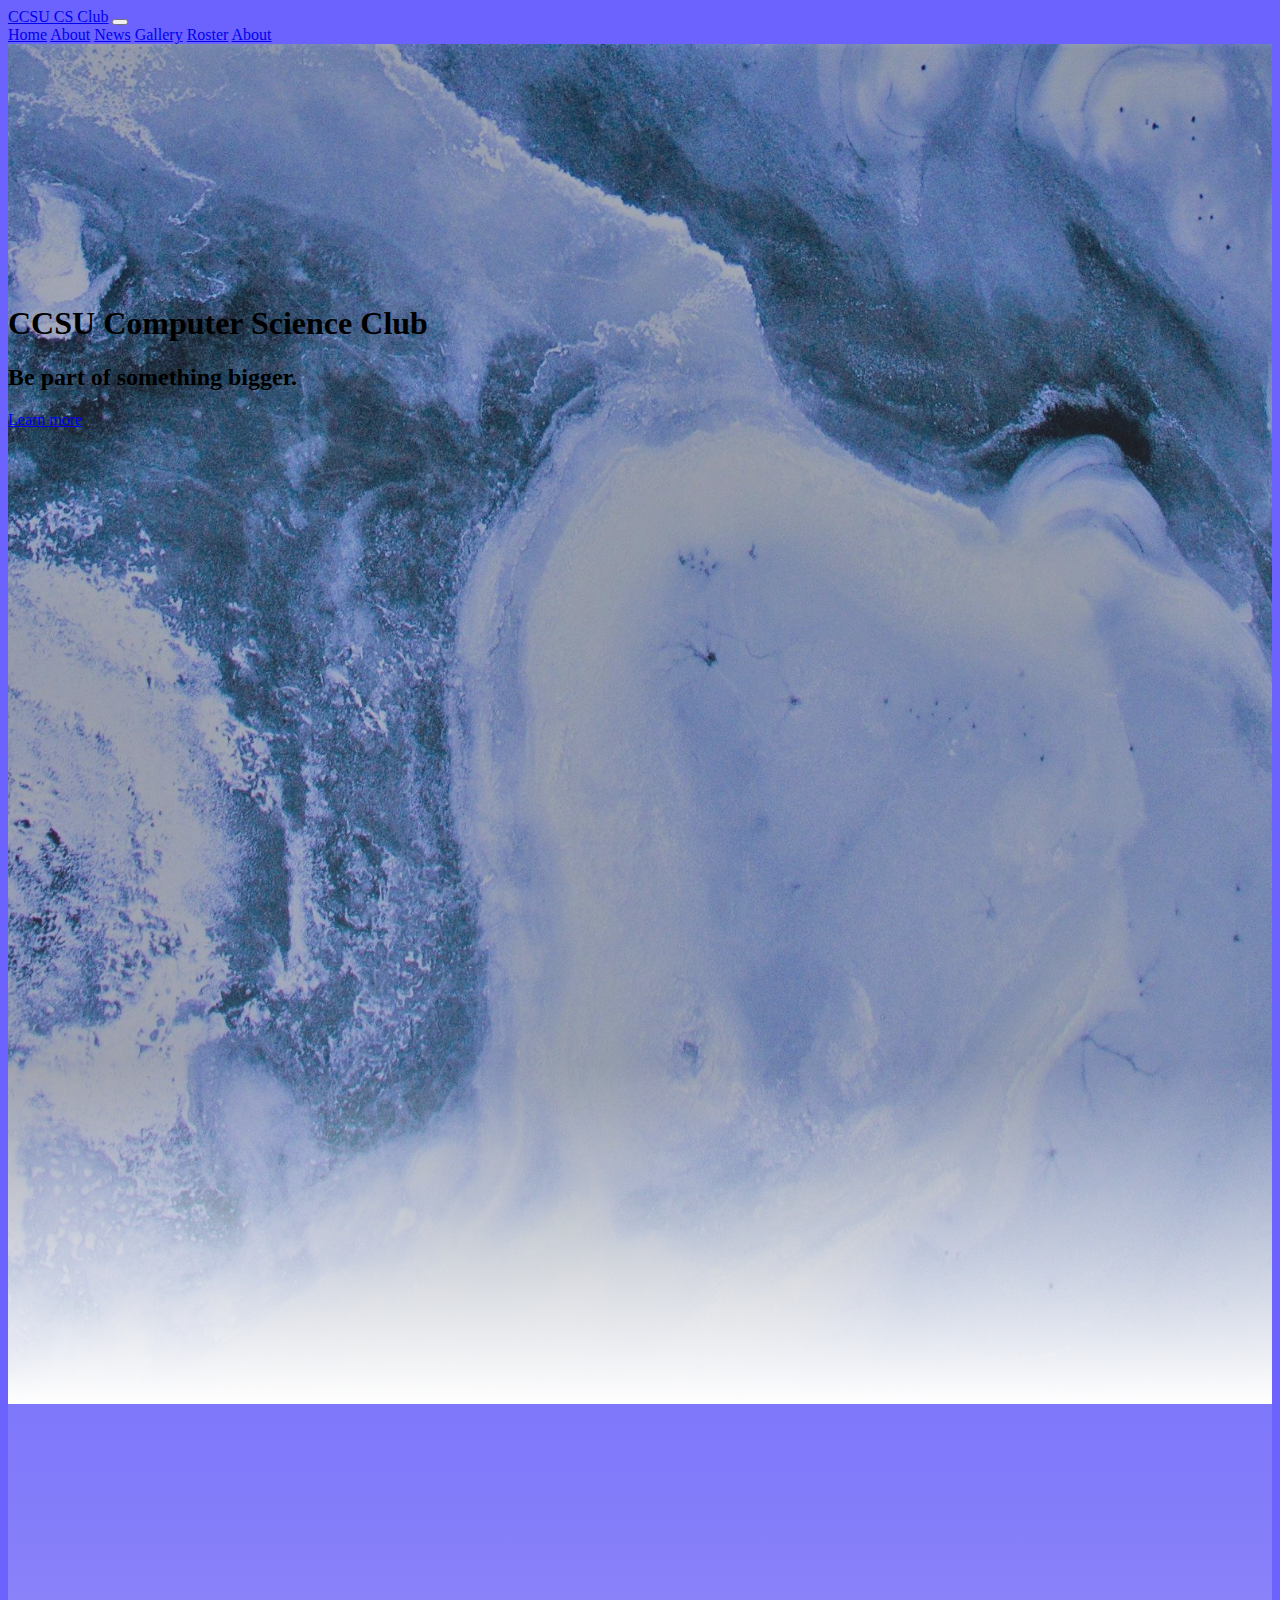
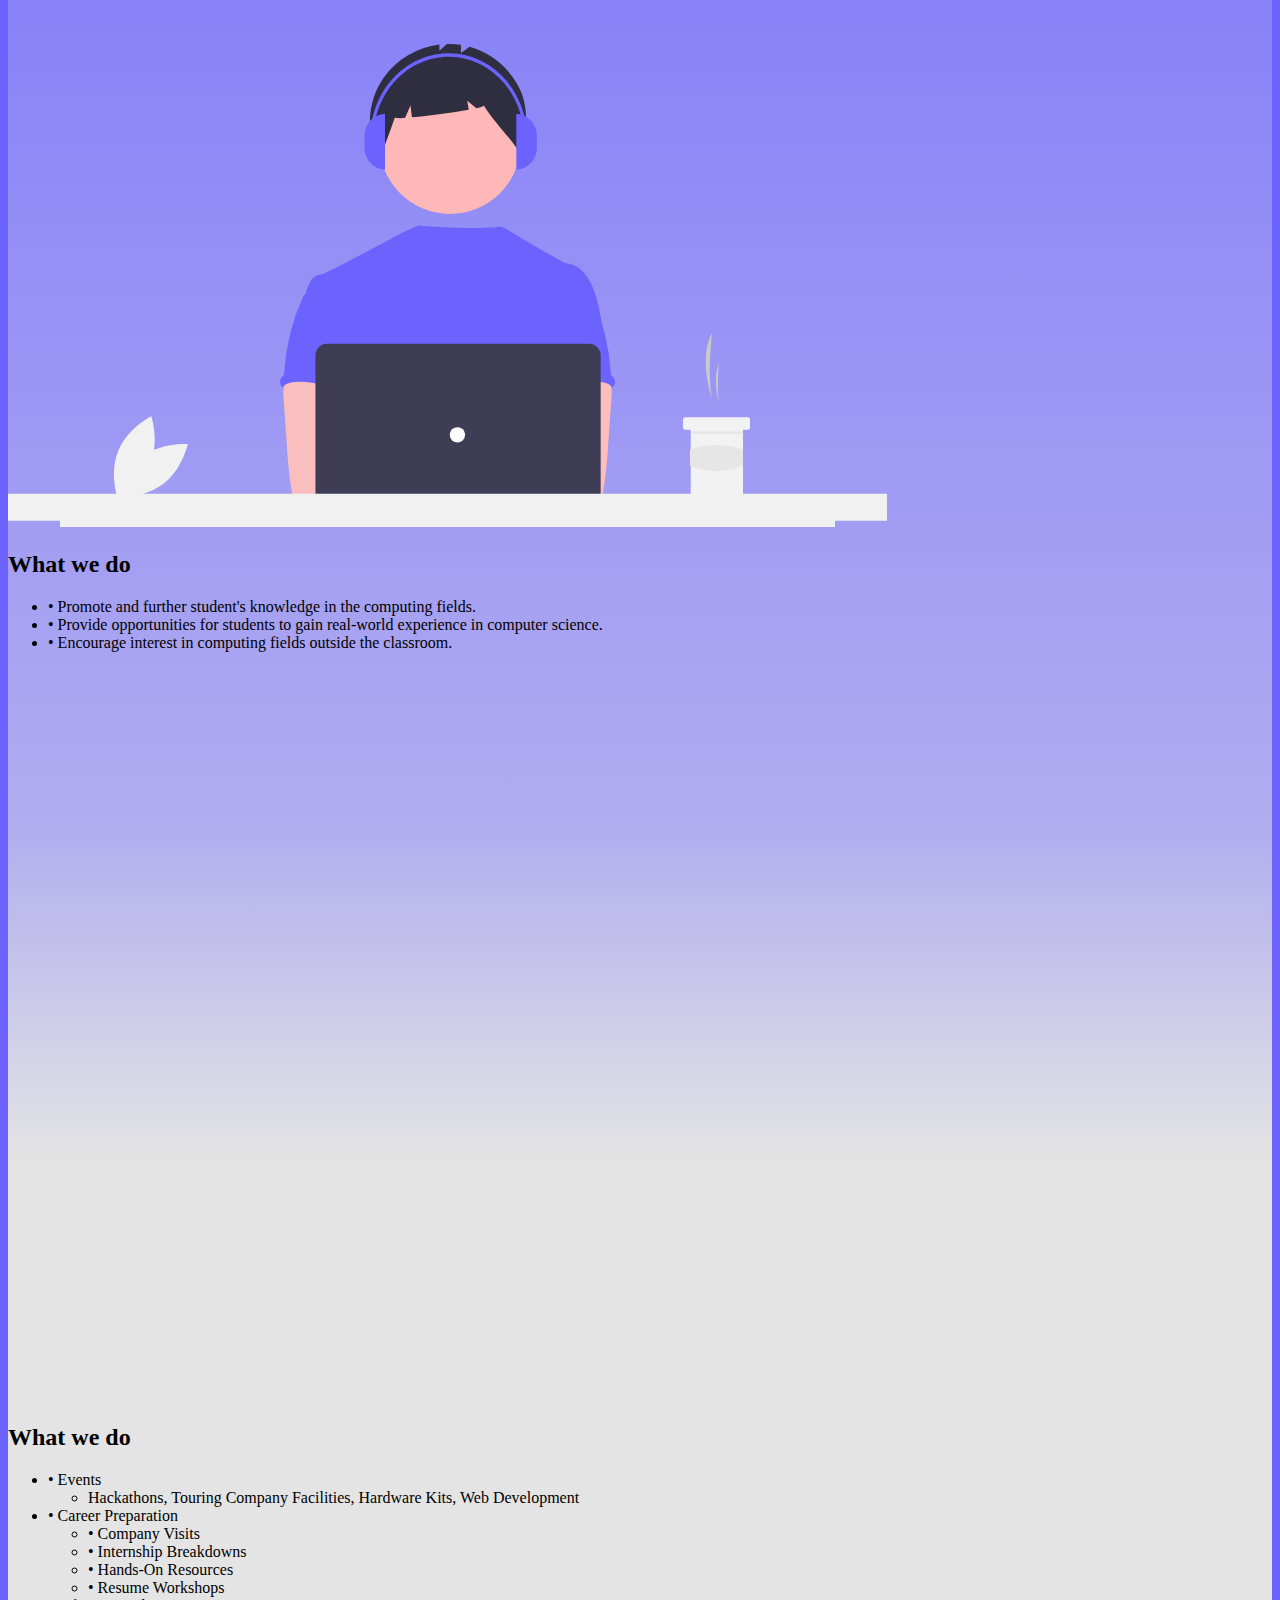
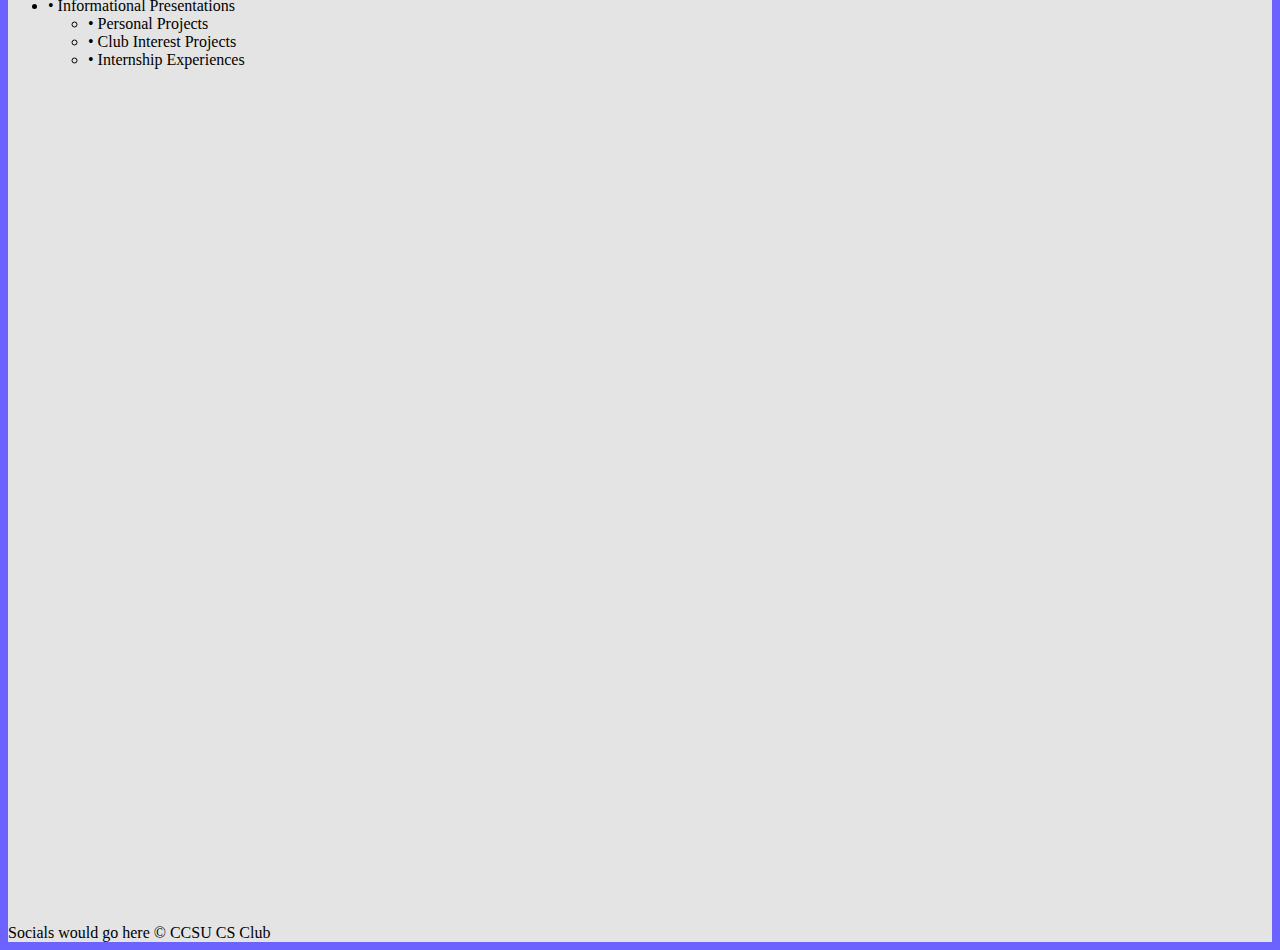
<file: Templates/index.html>
<!DOCTYPE html>
<html lang="en">
  <head>
    <meta charset="utf-8" />
    <meta name="viewport" content="width=device-width, initial-scale=1" />
    <title>CS CLUB</title>
    <link
      href="https://cdn.jsdelivr.net/npm/bootstrap@5.2.1/dist/css/bootstrap.min.css"
      rel="stylesheet"
      integrity="sha384-iYQeCzEYFbKjA/T2uDLTpkwGzCiq6soy8tYaI1GyVh/UjpbCx/TYkiZhlZB6+fzT"
      crossorigin="anonymous"
    />

    <!--    Connecting the external CSS file to the main page-->
    <link rel="stylesheet" href="../Static/Styles/main.css" />
  </head>
  <body>
    <nav class="navbar navbar-light navbar-expand-lg bg-white px-4">
      <div class="container-fluid">
        <a class="navbar-brand text-primary" href="#">CCSU CS Club</a>
        <button
          class="navbar-toggler"
          type="button"
          data-bs-toggle="collapse"
          data-bs-target="#navbarNavAltMarkup"
          aria-controls="navbarNavAltMarkup"
          aria-expanded="false"
          aria-label="Toggle navigation"
        >
          <span class="navbar-toggler-icon"></span>
        </button>
        <div class="collapse navbar-collapse px-3" id="navbarNavAltMarkup">
          <div class="navbar-nav">
            <a class="nav-link active text-primary" aria-current="page" href="#"
              >Home</a
            >
            <a class="nav-link text-primary" href="#about">About</a>
            <a class="nav-link text-primary" href="#plans">News</a>
            <a class="nav-link text-primary" href="#">Gallery</a>
            <a class="nav-link text-primary" href="#">Roster</a>
            <a class="nav-link text-primary" href="#">About</a>
          </div>
        </div>
      </div>
    </nav>
    <header class="masthead">
      <div
        class="container px-4 px-lg-5 d-flex h-100 align-items-center justify-content-center"
      >
        <div class="d-flex justify-content-center">
          <div class="text-center">
            <h1
              class="mx-auto my-0 text-uppercase text-white display-2 fw-normal"
            >
              CCSU Computer Science Club
            </h1>
            <h2 class="text-white text-opacity-75 mx-auto mt-2 mb-5">
              Be part of something bigger.
            </h2>
            <a class="btn btn-primary bg-transparent b" href="#about"
              >Learn more</a
            >
          </div>
        </div>
      </div>
    </header>
    <section class="about-section" id="about">
      <div class="container px-4 px-lg-5">
        <div class="row gx-4 gx-lg-5 justify-content-center">
          <div class="col-7">
            <img src="/Static/imgs/coding.svg" alt="">
          </div>
          <div class="col-5 lead">
            <h2 class="text-primary mb-4 text-center">What we do</h2>
            <ul class="list-group-flush pb-5">
              <li class="list-group-item">• Promote and further student's knowledge in the computing fields.</li>
              <li class="list-group-item">• Provide opportunities for students to gain real-world experience in computer science.</li>
              <li class="list-group-item">• Encourage interest in computing fields outside the classroom.</li>
            </ul>
          </div>
        </div>
      </div>
    </section>


    <section class="plans-section" id="plans">
      <div class="container px-4 px-lg-5">
        <div class="row gx-4 gx-lg-5 justify-content-center">
          <div class="col-5 lead">
            <h2 class="text-primary text-center">What we do</h2>
            <ul class="list-group-flush">
              <li class="list-group-item">• Events
                <ul class="list-group-flush">
                  <li class="list-group-item pb-1">Hackathons, Touring Company Facilities, Hardware Kits, Web Development</li>
                </ul>
              </li>
              <li class="list-group-item">• Career Preparation
                <ul class="list-group-flush">
                  <li class="list-group-item">• Company Visits</li>
                  <li class="list-group-item">• Internship Breakdowns</li>
                  <li class="list-group-item">• Hands-On Resources</li>
                  <li class="list-group-item pb-1">• Resume Workshops</li>
                </ul>
              </li>
              
              <li class="list-group-item">• Informational Presentations
                <ul class="list-group-flush">
                  <li class="list-group-item">• Personal Projects</li>
                  <li class="list-group-item">• Club Interest Projects</li>
                  <li class="list-group-item">• Internship Experiences</li>
                </ul>
              </li>
            </ul>
          </div>
        </div>
      </div>
    </section>
    <footer class="footer small border-lg text-center text-black"><div class="container py-4 px-4 px-lg-5">Socials would go here &copy; CCSU CS Club</div></footer>

    <script
      src="https://cdn.jsdelivr.net/npm/bootstrap@5.2.1/dist/js/bootstrap.bundle.min.js"
      integrity="sha384-u1OknCvxWvY5kfmNBILK2hRnQC3Pr17a+RTT6rIHI7NnikvbZlHgTPOOmMi466C8"
      crossorigin="anonymous"
    ></script>
  </body>
</html>
</file>
<file: Static/Styles/main.css>
:root{
  background-color: #6c63ff;
}
.bg-1{
    position: relative;
 }
 .text-layer{
    position: absolute;
    width: 100%;
    height: auto;
    top: 0;
    left: 0;
    /* non-critical styles left out */
 }

 .masthead {
  position: relative;
  width: 100%;
  height: auto;
  min-height: 55rem;
  padding: 15rem 0;
  background: linear-gradient(to bottom, rgba(255, 255, 255, 0.067) 0%, rgba(255, 255, 255, 0.158) 75%, rgb(255, 255, 255) 100%), url("/Static/imgs/ice-blue.jpg");
  background-position: center;
  background-repeat: no-repeat;
  background-attachment: scroll;
  background-size: cover;
}

.about-section {
  position: relative;
  width: 100%;
  height: auto;
  min-height: 55rem;
  padding: 15rem 0;
  background: linear-gradient(to bottom, rgba(228, 228, 228, 0.158) 0%, rgba(228, 228, 228, 0.571) 75%, rgb(228, 228, 228) 100%);
}

.plans-section {
  position: relative;
  width: 100%;
  height: auto;
  min-height: 55rem;
  padding: 15rem 0;
  background: rgb(228, 228, 228);
  
}

.footer{
  background: rgb(228, 228, 228);
}

 html::-webkit-scrollbar {
    width: 10px;
  }

html::-webkit-scrollbar-track {
    background: rgb(179, 177, 177);
}

html::-webkit-scrollbar-thumb {
    background: rgb(136, 136, 136);
  }

html::-webkit-scrollbar-thumb:hover {
    background: rgb(100, 100, 100);
  }

html::-webkit-scrollbar-thumb:active {
    background: rgb(68, 68, 68);
  }
</file>
